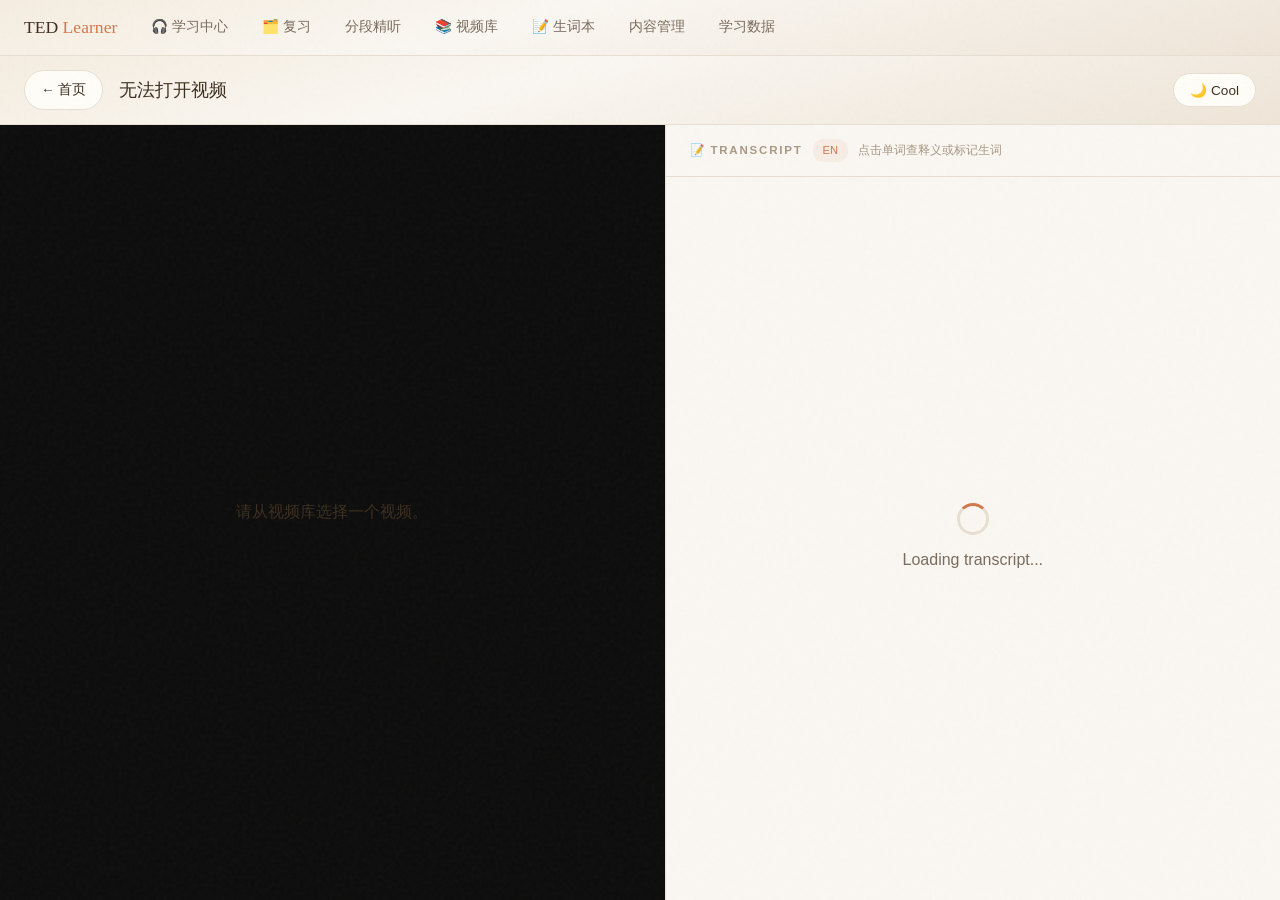
<file: player.html>
<!DOCTYPE html>
<html lang="zh-CN">
<head>
<meta charset="UTF-8">
<meta name="viewport" content="width=device-width, initial-scale=1.0">
<title>TED Talk Player</title>
<link rel="stylesheet" href="./assets/common.css">
<style>
/* ===== Dual Theme Variables ===== */
:root {
  --bg: #faf7f2;
  --bg-secondary: #f3efe8;
  --card-bg: #fffdf8;
  --card-hover: #fffefc;
  --text: #3d2e1f;
  --text-secondary: #7a6b5c;
  --text-tertiary: #a89885;
  --accent: #d4784c;
  --accent-hover: #c06840;
  --accent-glow: rgba(212, 120, 76, 0.12);
  --accent-soft: rgba(212, 120, 76, 0.08);
  --border: #e8dfd3;
  --border-hover: #d4c8b6;
  --tag-bg: #f3efe8;
  --tag-text: #8b7355;
  --shadow-sm: 0 1px 3px rgba(61, 46, 31, 0.06);
  --shadow-md: 0 4px 16px rgba(61, 46, 31, 0.08);
  --shadow-lg: 0 12px 40px rgba(61, 46, 31, 0.10);
  --grain-opacity: 0.03;
  --gradient-header: linear-gradient(165deg, #f5ede0 0%, #faf7f2 40%, #efe5d8 100%);
  --card-badge-bg: rgba(212, 120, 76, 0.1);
  --card-badge-text: #b85d30;
  --highlight-bg: rgba(212, 120, 76, 0.12);
  --highlight-border: #d4784c;
  --player-bg: #0d0d0d;
  --player-text: #ccc;
}
[data-theme="cool"] {
  --bg: #0c0e14;
  --bg-secondary: #12151d;
  --card-bg: #181b25;
  --card-hover: #1c1f2a;
  --text: #e2e4eb;
  --text-secondary: #9398a8;
  --text-tertiary: #62687a;
  --accent: #8bafe0;
  --accent-hover: #7a9fd4;
  --accent-glow: rgba(139, 175, 224, 0.10);
  --accent-soft: rgba(139, 175, 224, 0.06);
  --border: #222636;
  --border-hover: #2e3348;
  --tag-bg: #1e2230;
  --tag-text: #8a90a8;
  --shadow-sm: 0 1px 3px rgba(0, 0, 0, 0.18);
  --shadow-md: 0 4px 16px rgba(0, 0, 0, 0.25);
  --shadow-lg: 0 12px 40px rgba(0, 0, 0, 0.35);
  --grain-opacity: 0.04;
  --gradient-header: linear-gradient(165deg, #141820 0%, #0c0e14 40%, #10141e 100%);
  --card-badge-bg: rgba(139, 175, 224, 0.12);
  --card-badge-text: #8bafe0;
  --highlight-bg: rgba(139, 175, 224, 0.12);
  --highlight-border: #8bafe0;
  --player-bg: #0a0a0f;
  --player-text: #b0b5c0;
}

/* ===== Reset & Base ===== */
*, *::before, *::after { margin: 0; padding: 0; box-sizing: border-box; }
html { scroll-behavior: smooth; }
body {
  font-family: -apple-system, BlinkMacSystemFont, 'Segoe UI', sans-serif;
  background: var(--bg);
  color: var(--text);
  height: 100vh;
  max-height: 100vh;
  overflow: hidden;
  line-height: 1.65;
  font-weight: 400;
  transition: background 0.5s ease, color 0.5s ease;
  -webkit-font-smoothing: antialiased;
  display: flex; flex-direction: column;
}
body::after {
  content: '';
  position: fixed; inset: 0; pointer-events: none; z-index: 9999;
  opacity: var(--grain-opacity);
  background-image: url("data:image/svg+xml,%3Csvg viewBox='0 0 256 256' xmlns='http://www.w3.org/2000/svg'%3E%3Cfilter id='n'%3E%3CfeTurbulence type='fractalNoise' baseFrequency='0.85' numOctaves='4' stitch='stitch'/%3E%3C/filter%3E%3Crect width='100%25' height='100%25' filter='url(%23n)'/%3E%3C/svg%3E");
  transition: opacity 0.5s ease;
}

/* ===== Top Bar ===== */
.topbar {
  background: var(--gradient-header);
  border-bottom: 1px solid var(--border);
  padding: 14px 24px;
  display: flex; align-items: center; gap: 16px;
  transition: background 0.5s ease, border-color 0.5s ease;
  flex-shrink: 0;
  position: relative; z-index: 1;
}
.back-btn {
  padding: 8px 16px; border: 1px solid var(--border);
  border-radius: 22px; background: var(--card-bg);
  color: var(--text); cursor: pointer;
  font-size: 0.85rem; font-weight: 500;
  transition: all 0.3s ease;
  font-family: sans-serif;
  text-decoration: none;
  display: inline-flex; align-items: center; gap: 6px;
  white-space: nowrap;
}
.back-btn:hover { border-color: var(--accent); background: var(--accent-soft); }
.video-title {
  font-family: Georgia, serif;
  font-size: 1.15rem; font-weight: 400;
  flex: 1; min-width: 0;
  overflow: hidden; text-overflow: ellipsis; white-space: nowrap;
}
.theme-toggle {
  padding: 8px 16px; border: 1px solid var(--border);
  border-radius: 22px; background: var(--card-bg);
  color: var(--text); cursor: pointer;
  font-size: 0.85rem; font-weight: 500;
  transition: all 0.3s ease;
  font-family: sans-serif;
  white-space: nowrap;
}
.theme-toggle:hover { border-color: var(--accent); background: var(--accent-soft); }

/* ===== Main Layout ===== */
.main {
  display: flex; flex: 1; min-height: 0;
}
.player-pane {
  flex: 0 0 52%; min-width: 0; min-height: 0;
  display: flex; flex-direction: column;
  background: var(--player-bg);
  border-right: 1px solid var(--border);
  transition: border-color 0.5s ease;
}
.transcript-pane {
  flex: 1; min-width: 0; min-height: 0;
  display: flex; flex-direction: column;
  background: var(--bg);
  transition: background 0.5s ease;
}

/* ===== Player Area ===== */
.player-wrapper {
  flex: 1; display: flex; align-items: center; justify-content: center;
  padding: 32px;
}
.player-wrapper video,
.player-wrapper audio {
  max-width: 100%; max-height: 100%;
  border-radius: 8px;
  outline: none;
}
/* Audio-only: show a nice visual placeholder */
.audio-visual {
  text-align: center;
  color: var(--player-text);
}
.audio-visual .speaker-icon {
  font-size: 6rem; margin-bottom: 16px;
  opacity: 0.6;
}
.audio-visual .audio-title {
  font-family: Georgia, serif;
  font-size: 1.4rem; margin-bottom: 8px;
}
.audio-visual .audio-hint {
  font-size: 0.85rem; opacity: 0.5;
}
.player-controls-bar {
  padding: 12px 24px;
  border-top: 1px solid rgba(255,255,255,0.08);
  display: flex; align-items: center; gap: 12px;
}
.time-display {
  color: var(--player-text); font-size: 0.82rem;
  font-variant-numeric: tabular-nums;
  min-width: 100px;
}
.progress-container {
  flex: 1; height: 4px;
  background: rgba(255,255,255,0.12);
  border-radius: 2px; cursor: pointer;
  position: relative;
}
.progress-fill {
  height: 100%; background: var(--accent);
  border-radius: 2px; transition: width 0.05s linear;
}
.play-pause-btn {
  background: none; border: 1px solid rgba(255,255,255,0.2);
  color: var(--player-text); width: 36px; height: 36px;
  border-radius: 50%; cursor: pointer;
  font-size: 1rem; display: flex; align-items: center; justify-content: center;
  transition: all 0.2s ease;
}
.play-pause-btn:hover { border-color: var(--accent); color: var(--accent); }
.yt-link {
  color: var(--player-text); text-decoration: none;
  font-size: 0.82rem; opacity: 0.6; transition: opacity 0.2s;
  white-space: nowrap;
}
.yt-link:hover { opacity: 1; color: var(--accent); }

/* ===== Transcript Area ===== */
.transcript-header {
  padding: 14px 24px;
  border-bottom: 1px solid var(--border);
  display: flex; align-items: center; gap: 10px;
  transition: border-color 0.5s ease;
  flex-shrink: 0;
}
.transcript-header .label {
  font-size: 0.72rem; text-transform: uppercase; letter-spacing: 1.8px;
  color: var(--text-tertiary); font-weight: 600;
}
.transcript-header .hint {
  font-size: 0.72rem; color: var(--text-tertiary);
}
.transcript-header .lang-badge {
  font-size: 0.7rem; background: var(--accent-soft);
  color: var(--accent); padding: 2px 10px; border-radius: 10px;
  font-weight: 500;
}
.transcript-scroll {
  flex: 1; overflow-y: auto; overflow-x: hidden;
  padding: 16px 0;
  scroll-behavior: smooth;
}
.transcript-line {
  padding: 8px 24px;
  cursor: pointer;
  transition: all 0.25s ease;
  border-left: 3px solid transparent;
  display: flex; gap: 12px;
  align-items: flex-start;
}
.transcript-line:hover {
  background: var(--accent-soft);
}
.transcript-line.active {
  background: var(--highlight-bg);
  border-left-color: var(--highlight-border);
}
.transcript-line .timestamp {
  font-size: 0.75rem; color: var(--text-tertiary);
  font-variant-numeric: tabular-nums;
  white-space: nowrap; min-width: 56px;
  padding-top: 2px;
  font-weight: 500;
}
.transcript-line .text {
  font-size: 0.92rem; color: var(--text);
  line-height: 1.6;
  transition: color 0.25s ease;
}
.transcript-line.active .text {
  color: var(--accent);
}
.transcript-line.active .timestamp {
  color: var(--accent);
}

/* ===== Clickable words in transcript ===== */
.tw {
  cursor: pointer;
  border-radius: 3px;
  padding: 0 1px;
  transition: background 0.15s ease, color 0.25s ease;
}
.tw:hover { background: var(--accent-soft); }
.tw.saved {
  color: var(--accent);
  font-weight: 600;
}
.tw.saved::after {
  content: '★';
  font-size: 0.58em;
  vertical-align: super;
  margin-left: 1px;
}

/* ===== Word popup card ===== */
.word-popup {
  position: fixed; z-index: 1000;
  width: min(350px, calc(100vw - 16px));
  max-height: calc(100vh - 16px);
  overflow-y: auto;
  background: var(--card-bg);
  border: 1px solid var(--border);
  border-radius: 14px;
  box-shadow: var(--shadow-lg);
  padding: 16px;
  display: none;
}
.word-popup.show { display: block; }
.word-popup .wp-word {
  font-family: Georgia, serif;
  font-size: 1.4rem; line-height: 1.2;
}
.word-popup .wp-meta {
  font-size: 0.72rem; color: var(--text-tertiary);
  margin: 4px 0 10px;
  font-variant-numeric: tabular-nums;
}
.word-popup .wp-ctx {
  font-size: 0.8rem; color: var(--text-secondary);
  margin: 0 0 12px;
  border-left: 2px solid var(--border);
  padding: 2px 0 2px 10px;
}
.wp-dictionary, .wp-analysis { margin: 10px 0; }
.wp-dictionary { max-height: 220px; overflow-y: auto; }
.wp-analyze { margin: 8px 0; }
.wp-btn {
  width: 100%;
  padding: 9px;
  border: 1px solid var(--border);
  border-radius: 10px;
  background: transparent; color: var(--text);
  font-family: inherit; font-size: 0.85rem; font-weight: 500;
  cursor: pointer;
  transition: all 0.25s ease;
}
.wp-btn:hover { border-color: var(--accent); background: var(--accent-soft); }
.wp-btn.on {
  background: var(--accent); border-color: var(--accent); color: #fff;
}

/* ===== Loading / Error States ===== */
.loading, .error-state {
  display: flex; flex-direction: column; align-items: center; justify-content: center;
  height: 100%; color: var(--text-secondary); gap: 12px;
}
.loading .spinner {
  width: 32px; height: 32px;
  border: 3px solid var(--border);
  border-top-color: var(--accent);
  border-radius: 50%;
  animation: spin 0.8s linear infinite;
}
@keyframes spin { to { transform: rotate(360deg); } }

/* ===== Responsive ===== */
@media (max-width: 768px) {
  .main { flex-direction: column; }
  .player-pane { flex: 0 0 auto; border-right: none; border-bottom: 1px solid var(--border); }
  .player-wrapper { padding: 16px; }
  .video-title { font-size: 1rem; }
}
</style>
</head>
<body>

<!-- Top Bar -->
<div class="topbar">
  <a class="back-btn" href="./index.html">← 首页</a>
  <div class="video-title" id="videoTitle">Loading...</div>
  <button class="theme-toggle" onclick="toggleTheme()" id="themeBtn">🌙 Cool</button>
</div>

<!-- Main Content -->
<div class="main">
  <!-- Left: Player -->
  <div class="player-pane" id="playerPane">
    <div class="player-wrapper" id="playerWrapper">
      <div class="loading"><div class="spinner"></div><div>Loading media...</div></div>
    </div>
    <div class="player-controls-bar" id="controlsBar" style="display:none">
      <button class="play-pause-btn" id="playPauseBtn" onclick="togglePlay()">▶</button>
      <span class="time-display" id="timeDisplay">0:00 / 0:00</span>
      <div class="progress-container" id="progressContainer" onclick="seek(event)">
        <div class="progress-fill" id="progressFill" style="width:0%"></div>
      </div>
      <a class="yt-link" id="ytLink" href="#" target="_blank" rel="noopener">🎬 YouTube</a>
    </div>
  </div>

  <!-- Right: Transcript -->
  <div class="transcript-pane">
    <div class="transcript-header">
      <span class="label">📝 Transcript</span>
      <span class="lang-badge" id="langBadge">EN</span>
      <span class="hint">点击单词查释义或标记生词</span>
    </div>
    <div class="transcript-scroll" id="transcriptScroll">
      <div class="loading"><div class="spinner"></div><div>Loading transcript...</div></div>
    </div>
  </div>
</div>

<!-- Word popup -->
<div class="word-popup" id="wordPopup">
  <div class="word-audio"><div class="wp-word" id="wpWord"></div><span id="wpPronunciation"></span></div>
  <div class="wp-meta" id="wpMeta"></div>
  <div class="wp-ctx" id="wpCtx"></div>
  <div class="wp-dictionary" id="wpDictionary" aria-live="polite"></div>
  <button class="wp-btn wp-analyze" id="wpAnalyze">✨ 深度解析当前语境</button>
  <div class="wp-analysis" id="wpAnalysis" aria-live="polite"></div>
  <button class="wp-btn" id="wpBtn"></button>
</div>

<script src="./assets/common.js"></script>
<script src="./assets/pronunciation.js"></script>
<script>
// ===== Theme =====
var body = document.body;
var themeBtn = document.getElementById('themeBtn');
var saved = localStorage.getItem('ted-theme');
if (saved === 'cool') { body.dataset.theme = 'cool'; themeBtn.textContent = '☀️ Warm'; }

function toggleTheme() {
  var isWarm = body.dataset.theme === 'warm';
  body.dataset.theme = isWarm ? 'cool' : 'warm';
  themeBtn.textContent = isWarm ? '☀️ Warm' : '🌙 Cool';
  localStorage.setItem('ted-theme', isWarm ? 'cool' : 'warm');
}

// ===== Parse URL param =====
var params = new URLSearchParams(window.location.search);
var videoParam = params.get('video');
var videoInfo = null;

// ===== Player State =====
var mediaElement = null;
var transcriptSegments = [];
var currentActiveIndex = -1;
var isVideo = false;
var currentSlug = videoParam;
var lastSavedAt = 0;

// ===== Vocab state =====
var vocabEntries = [];
var vocabLoaded = false;

function playerError(message) {
  document.getElementById('videoTitle').textContent = '无法打开视频';
  var wrapper = document.getElementById('playerWrapper');
  wrapper.textContent = message;
}
if (!videoParam) playerError('请从视频库选择一个视频。');
else App.apiGet('/api/video?video=' + encodeURIComponent(videoParam)).then(function (data) {
  videoInfo = data.video;
  document.getElementById('videoTitle').textContent = videoInfo.title;
  document.title = videoInfo.title + ' — TED Player';
  var source = document.getElementById('ytLink');
  source.hidden = !videoInfo.youtube;
  if (videoInfo.youtube) source.href = videoInfo.youtube;
  initPlayer(videoInfo.id, videoInfo);
}).catch(function (error) { playerError(error.message); });

function getMedia() {
  return mediaElement || document.querySelector('audio') || document.querySelector('video');
}

function initVocab() {
  App.getVocab().then(function (entries) {
    vocabEntries = entries;
    vocabLoaded = true;
    paintSavedWords();
  }).catch(function () {
    vocabLoaded = true;
  });
}

function entryKey(slug, t, word) {
  return slug + '|' + Math.round(t) + '|' + word.toLowerCase();
}

function findEntry(slug, t, word) {
  for (var i = 0; i < vocabEntries.length; i++) {
    var e = vocabEntries[i];
    if (e.slug === slug && e.word.toLowerCase() === word.toLowerCase() &&
        Math.abs(e.t - t) < 0.5) {
      return e;
    }
  }
  return null;
}

function paintSavedWords() {
  if (!vocabLoaded) return;
  var savedInVideo = {};
  vocabEntries.forEach(function (e) {
    if (e.slug === currentSlug) savedInVideo[e.word.toLowerCase()] = true;
  });
  var spans = document.querySelectorAll('.transcript-scroll .tw');
  spans.forEach(function (s) {
    if (savedInVideo[s.dataset.w]) s.classList.add('saved');
    else s.classList.remove('saved');
  });
}

// ===== Player Init =====
function initPlayer(videoId, info) {
  currentSlug = videoId;
  // The catalog provides encoded media URLs and a stable learning identity.
  var mediaPath = info.media_url;
  var ext = info.media_file.split('.').pop().toLowerCase();
  isVideo = (ext === 'mp4' || ext === 'webm' || ext === 'mov');

  var wrapper = document.getElementById('playerWrapper');

  if (isVideo) {
    mediaElement = document.createElement('video');
    mediaElement.controls = false;
    mediaElement.style.maxWidth = '100%';
    mediaElement.style.maxHeight = '100%';
    mediaElement.style.borderRadius = '8px';
    mediaElement.style.outline = 'none';
    wrapper.innerHTML = '';
    wrapper.appendChild(mediaElement);
  } else {
    mediaElement = document.createElement('audio');
    wrapper.innerHTML = '<div class="audio-visual">' +
      '<div class="speaker-icon">🎙️</div>' +
      '<div class="audio-title">' + escapeHtml(info.title) + '</div>' +
      '<div class="audio-hint">Audio-only · TED Talk</div>' +
      '</div>';
    wrapper.appendChild(mediaElement);
  }

  mediaElement.src = mediaPath;
  mediaElement.preload = 'auto';

  // Show controls
  document.getElementById('controlsBar').style.display = 'flex';

  // Events
  mediaElement.addEventListener('timeupdate', onTimeUpdate);
  mediaElement.addEventListener('loadedmetadata', function () {
    updateTimeDisplay();
    // Resume at explicit t= position (from learning center / vocab links)
    var resumeT = parseFloat(params.get('t'));
    if (!isNaN(resumeT)) {
      mediaElement.currentTime = Math.max(0, resumeT);
      lastSavedAt = resumeT;
    }
  });
  mediaElement.addEventListener('play', function () {
    document.getElementById('playPauseBtn').textContent = '⏸';
  });
  mediaElement.addEventListener('pause', function () {
    document.getElementById('playPauseBtn').textContent = '▶';
  });
  mediaElement.addEventListener('ended', function () {
    document.getElementById('playPauseBtn').textContent = '↺';
  });
  mediaElement.addEventListener('error', function (e) {
    wrapper.innerHTML = '<div class="error-state"><div style="font-size:2rem">⚠️</div><div>Media failed to load</div><div style="font-size:0.85rem;opacity:0.6">' + escapeHtml(mediaPath) + '</div></div>';
    document.getElementById('controlsBar').style.display = 'none';
  });

  // Progress click
  mediaElement.addEventListener('timeupdate', updateProgress);

  // Load saved words + transcript
  initVocab();
  loadTranscript(videoId);
}

function loadTranscript(videoId) {
  var scroll = document.getElementById('transcriptScroll');
  App.apiGet('/api/transcript?video=' + encodeURIComponent(videoId)).then(function (data) {
    transcriptSegments = data.segments;
    if (!transcriptSegments.length) {
      document.getElementById('langBadge').textContent = '待转录';
      scroll.textContent = '这个视频尚未转录，可以正常播放。补充带时间戳字幕后，刷新即可使用同步字幕和点词学习。';
      return;
    }
    document.getElementById('langBadge').textContent = (data.video.language || 'en').toUpperCase();
    renderTranscript();
  }).catch(function (error) { scroll.textContent = '无法读取字幕：' + error.message; });
}

// Tokenize raw text, escaping each fragment separately so HTML entities stay intact.
function tokenizeHtml(text) {
  var re = /[A-Za-z]+(?:'[A-Za-z]+)?/g;
  var html = '', last = 0, match;
  while ((match = re.exec(text)) !== null) {
    html += escapeHtml(text.slice(last, match.index));
    var word = match[0];
    html += '<span class="tw" data-w="' + escapeHtml(word.toLowerCase()) +
      '">' + escapeHtml(word) + '</span>';
    last = re.lastIndex;
  }
  return html + escapeHtml(text.slice(last));
}

function renderTranscript() {
  var scroll = document.getElementById('transcriptScroll');
  if (transcriptSegments.length === 0) {
    scroll.innerHTML = '<div class="error-state"><div>No transcript segments found</div></div>';
    return;
  }

  var html = '';
  for (var i = 0; i < transcriptSegments.length; i++) {
    var seg = transcriptSegments[i];
    var ts = formatTime(seg.start);
    var textHtml = tokenizeHtml(seg.text);
    html += '<div class="transcript-line" data-index="' + i + '" data-start="' + seg.start + '" onclick="jumpTo(' + seg.start + ')">' +
      '<span class="timestamp">' + ts + '</span>' +
      '<span class="text">' + textHtml + '</span>' +
      '</div>';
  }
  scroll.innerHTML = html;
  paintSavedWords();
}

function onTimeUpdate() {
  var media = getMedia();
  if (!media) return;
  var currentTime = media.currentTime;
  // Find current segment
  var found = -1;
  for (var i = 0; i < transcriptSegments.length; i++) {
    if (currentTime >= transcriptSegments[i].start && currentTime < transcriptSegments[i].end) {
      found = i;
      break;
    }
  }

  if (found !== currentActiveIndex) {
    // Remove old active
    if (currentActiveIndex >= 0) {
      var oldEl = document.querySelector('.transcript-line[data-index="' + currentActiveIndex + '"]');
      if (oldEl) oldEl.classList.remove('active');
    }
    // Set new active
    currentActiveIndex = found;
    if (found >= 0) {
      var newEl = document.querySelector('.transcript-line[data-index="' + found + '"]');
      if (newEl) {
        newEl.classList.add('active');
        // Auto-scroll to keep active line visible
        newEl.scrollIntoView({ block: 'center', behavior: 'smooth' });
      }
    }
  }

  // Remember position for learning center (throttled to once / 3s)
  if (currentSlug && videoInfo && currentTime - lastSavedAt >= 3) {
    lastSavedAt = currentTime;
    try {
      localStorage.setItem('ted:last', JSON.stringify({
        slug: currentSlug,
        t: currentTime,
        title: videoInfo.title
      }));
    } catch (e) {}
  }

  updateProgress();
}

function updateProgress() {
  var media = getMedia();
  if (!media || !media.duration) return;
  var pct = (media.currentTime / media.duration) * 100;
  document.getElementById('progressFill').style.width = pct + '%';
  updateTimeDisplay();
}

function updateTimeDisplay() {
  var media = getMedia();
  if (!media) return;
  var current = formatTime(media.currentTime || 0);
  var total = formatTime(media.duration || 0);
  document.getElementById('timeDisplay').textContent = current + ' / ' + total;
}

function formatTime(seconds) {
  if (isNaN(seconds) || seconds < 0) return '0:00';
  var m = Math.floor(seconds / 60);
  var s = Math.floor(seconds % 60);
  return m + ':' + (s < 10 ? '0' : '') + s;
}

function togglePlay() {
  var media = getMedia();
  if (!media) return;
  if (media.paused || media.ended) {
    if (media.ended) { media.currentTime = 0; }
    media.play();
  } else {
    media.pause();
  }
}

function seek(e) {
  var media = getMedia();
  if (!media || !media.duration) return;
  var container = document.getElementById('progressContainer');
  var rect = container.getBoundingClientRect();
  var pct = (e.clientX - rect.left) / rect.width;
  media.currentTime = pct * media.duration;
}

function jumpTo(time) {
  var media = getMedia();
  if (!media) return;
  media.currentTime = time;
  media.play();
}

function escapeHtml(str) {
  var div = document.createElement('div');
  div.textContent = str;
  return div.innerHTML;
}

// ===== Word popup interactions =====
var popup = document.getElementById('wordPopup');
var popupSpan = null;
var popupRequestId = 0;

function positionPopup(span) {
  if (!span || !popup.classList.contains('show')) return;
  var r = span.getBoundingClientRect();
  var pw = popup.offsetWidth, ph = popup.offsetHeight;
  var left = Math.min(r.left, window.innerWidth - pw - 8);
  var top = Math.min(r.bottom + 8, window.innerHeight - ph - 8);
  popup.style.left = Math.max(8, left) + 'px';
  popup.style.top = Math.max(8, top) + 'px';
}

// Capture-phase: fires before the line's onclick (bubble), so the line won't jump
document.getElementById('transcriptScroll').addEventListener('click', function (e) {
  var target = e.target;
  if (!target.classList || !target.classList.contains('tw')) return;
  e.stopPropagation();
  e.preventDefault();
  openWordPopup(target);
}, true);

function openWordPopup(span) {
  popupSpan = span;
  var requestId = ++popupRequestId;
  var line = span.closest('.transcript-line');
  var idx = line ? parseInt(line.dataset.index, 10) : -1;
  var seg = idx >= 0 ? transcriptSegments[idx] : null;
  var t = seg ? seg.start : 0;
  var word = span.dataset.w;

  document.getElementById('wpWord').textContent = word;
  App.stopPronunciation();
  var pronunciation = document.getElementById('wpPronunciation');
  pronunciation.replaceChildren();
  App.addPronunciation(pronunciation, word);
  document.getElementById('wpCtx').textContent = seg ? seg.text : '';
  document.getElementById('wpMeta').textContent =
    formatTime(t) + ' · ' + (videoInfo ? videoInfo.title : '');

  var dictionary = document.getElementById('wpDictionary');
  var analysis = document.getElementById('wpAnalysis');
  var analyzeBtn = document.getElementById('wpAnalyze');
  dictionary.textContent = '正在查本地词典…';
  analysis.textContent = '';
  analyzeBtn.disabled = false;
  analyzeBtn.textContent = '✨ 深度解析当前语境';
  analyzeBtn.onclick = function () {
    analyzeBtn.disabled = true;
    analyzeBtn.textContent = '解析中…';
    analysis.textContent = '正在分析当前原句，首次查询可能需要几十秒';
    positionPopup(span);
    App.analyzeWord(word, seg ? seg.text : '').then(function (result) {
      if (requestId !== popupRequestId) return;
      analysis.innerHTML = App.analysisHtml(result);
      analyzeBtn.textContent = '✓ 已解析';
      positionPopup(span);
    }).catch(function (err) {
      if (requestId !== popupRequestId) return;
      analysis.innerHTML = '<span class="dict-error">' + App.escapeHtml(err.message) + '</span>';
      analyzeBtn.disabled = false;
      analyzeBtn.textContent = '重试深度解析';
      positionPopup(span);
    });
  };

  var existing = findEntry(currentSlug, t, word);
  var btn = document.getElementById('wpBtn');
  btn.onclick = function () {
    if (existing) removeEntry(existing);
    else saveEntry(word, seg, t);
  };
  if (existing) {
    btn.textContent = '✓ 已标记（点击取消）';
    btn.classList.add('on');
  } else {
    btn.textContent = '⭐ 标记生词';
    btn.classList.remove('on');
  }

  popup.classList.add('show');
  positionPopup(span);
  App.lookupWord(word).then(function (entry) {
    if (requestId !== popupRequestId) return;
    dictionary.innerHTML = App.dictionaryHtml(entry);
    positionPopup(span);
  }).catch(function (err) {
    if (requestId !== popupRequestId) return;
    dictionary.innerHTML = '<span class="dict-error">' + App.escapeHtml(err.message) +
      '，可以试试深度解析</span>';
    positionPopup(span);
  });
}

function closePopup() {
  App.stopPronunciation();
  popupRequestId++;
  popup.classList.remove('show');
  popupSpan = null;
}

function saveEntry(word, seg, t) {
  App.apiPost('/api/vocab', {
    word: word,
    sentence: seg ? seg.text : '',
    slug: currentSlug,
    video_title: videoInfo ? videoInfo.title : '',
    t: t
  }).then(function (res) {
    vocabEntries.push(res.entry);
    closePopup();
    paintSavedWords();
  }).catch(function (err) {
    alert('标记失败：' + err.message);
  });
}

function removeEntry(entry) {
  App.apiDelete('/api/vocab?id=' + encodeURIComponent(entry.id)).then(function () {
    vocabEntries = vocabEntries.filter(function (e) { return e.id !== entry.id; });
    closePopup();
    paintSavedWords();
  }).catch(function (err) {
    alert('删除失败：' + err.message);
  });
}

// Close popup on outside click / Esc
document.addEventListener('mousedown', function (e) {
  if (!popup.classList.contains('show')) return;
  if (popup.contains(e.target)) return;
  if (popupSpan && e.target === popupSpan) return;
  closePopup();
});
document.addEventListener('keydown', function (e) {
  if (e.key === 'Escape') closePopup();
});
</script>
</body>
</html>
</file>
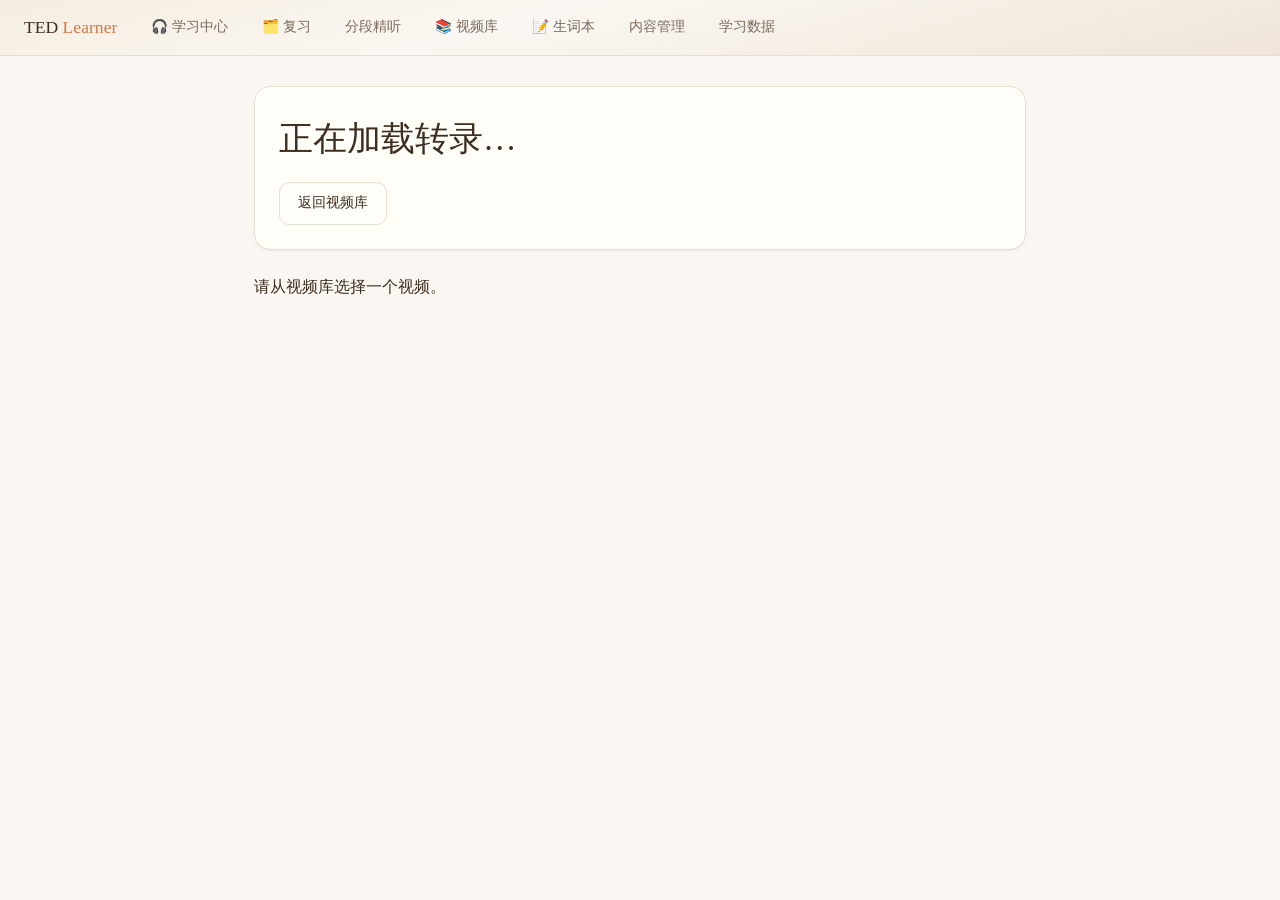
<file: transcript.html>
<!DOCTYPE html>
<html lang="zh-CN"><head><meta charset="utf-8"><meta name="viewport" content="width=device-width, initial-scale=1">
<title>转录阅读 · TED Learner</title><link rel="stylesheet" href="./assets/common.css">
<style>.reading{max-width:820px}.reading-header{padding:24px;margin-bottom:24px}.reading-line{display:flex;gap:20px;padding:16px 4px;border-bottom:1px solid var(--border)}.reading-line a{flex:0 0 65px;color:var(--accent);font-variant-numeric:tabular-nums}.reading-line p{margin:0;white-space:pre-wrap;overflow-wrap:anywhere}.reading-actions{display:flex;gap:12px;flex-wrap:wrap}</style>
</head><body><main class="page reading"><header class="panel reading-header"><h1 class="page-title" id="readingTitle">正在加载转录…</h1><p id="readingSpeaker"></p><div class="reading-actions"><a class="btn" href="./library.html">返回视频库</a><a class="btn btn-primary" id="readingPlayer" hidden>打开播放器</a></div></header><div id="readingStatus" role="status"></div><div id="readingLines"></div></main>
<script src="./assets/common.js"></script><script src="./assets/transcript.js"></script></body></html>
</file>
<file: assets/common.css>
/* ===== TedLib shared theme variables (warm / cool) ===== */
:root {
  --bg: #faf7f2;
  --bg-secondary: #f3efe8;
  --card-bg: #fffdf8;
  --card-hover: #fffefc;
  --text: #3d2e1f;
  --text-secondary: #7a6b5c;
  --text-tertiary: #a89885;
  --accent: #d4784c;
  --accent-hover: #c06840;
  --accent-glow: rgba(212, 120, 76, 0.12);
  --accent-soft: rgba(212, 120, 76, 0.08);
  --border: #e8dfd3;
  --border-hover: #d4c8b6;
  --tag-bg: #f3efe8;
  --tag-text: #8b7355;
  --shadow-sm: 0 1px 3px rgba(61, 46, 31, 0.06);
  --shadow-md: 0 4px 16px rgba(61, 46, 31, 0.08);
  --shadow-lg: 0 12px 40px rgba(61, 46, 31, 0.10);
  --grain-opacity: 0.03;
  --gradient-header: linear-gradient(165deg, #f5ede0 0%, #faf7f2 40%, #efe5d8 100%);
  --card-badge-bg: rgba(212, 120, 76, 0.1);
  --card-badge-text: #b85d30;
  --highlight-bg: rgba(212, 120, 76, 0.12);
  --highlight-border: #d4784c;
}
[data-theme="cool"] {
  --bg: #0c0e14;
  --bg-secondary: #12151d;
  --card-bg: #181b25;
  --card-hover: #1c1f2a;
  --text: #e2e4eb;
  --text-secondary: #9398a8;
  --text-tertiary: #62687a;
  --accent: #8bafe0;
  --accent-hover: #7a9fd4;
  --accent-glow: rgba(139, 175, 224, 0.10);
  --accent-soft: rgba(139, 175, 224, 0.06);
  --border: #222636;
  --border-hover: #2e3348;
  --tag-bg: #1e2230;
  --tag-text: #8a90a8;
  --shadow-sm: 0 1px 3px rgba(0, 0, 0, 0.18);
  --shadow-md: 0 4px 16px rgba(0, 0, 0, 0.25);
  --shadow-lg: 0 12px 40px rgba(0, 0, 0, 0.35);
  --grain-opacity: 0.04;
  --gradient-header: linear-gradient(165deg, #141820 0%, #0c0e14 40%, #10141e 100%);
  --card-badge-bg: rgba(139, 175, 224, 0.12);
  --card-badge-text: #8bafe0;
  --highlight-bg: rgba(139, 175, 224, 0.12);
  --highlight-border: #8bafe0;
}

/* ===== Base ===== */
*, *::before, *::after { box-sizing: border-box; }
[hidden] { display: none !important; }
.word-audio { display: flex; align-items: center; gap: 10px; flex-wrap: wrap; }
.pronunciation-control { display: inline-flex; align-items: center; gap: 8px; flex-wrap: wrap; }
.pronunciation-btn { border: 1px solid var(--border); border-radius: 8px; padding: 5px 10px; background: var(--card-bg); color: var(--text); font: inherit; font-size: .8rem; cursor: pointer; white-space: nowrap; }
.pronunciation-btn:hover, .pronunciation-btn:focus-visible { border-color: var(--accent); background: var(--accent-soft); }
.pronunciation-status { font-size: .75rem; color: var(--text-secondary); overflow-wrap: anywhere; }
html { scroll-behavior: smooth; }
body {
  margin: 0;
  font-family: -apple-system, BlinkMacSystemFont, 'Segoe UI', sans-serif;
  background: var(--bg);
  color: var(--text);
  line-height: 1.65;
  font-weight: 400;
  transition: background 0.5s ease, color 0.5s ease;
  -webkit-font-smoothing: antialiased;
}

/* ===== Shared navigation ===== */
.app-nav {
  position: sticky; top: 0; z-index: 100;
  display: flex; align-items: center; gap: 6px;
  padding: 10px 24px;
  background: var(--gradient-header);
  border-bottom: 1px solid var(--border);
  transition: background 0.5s ease, border-color 0.5s ease;
  overflow-x: auto;
}
.app-nav .brand {
  font-family: Georgia, serif;
  font-size: 1.1rem; font-weight: 400;
  color: var(--text); text-decoration: none;
  margin-right: 14px; white-space: nowrap;
}
.app-nav .brand span { color: var(--accent); }
.app-nav .nav-link {
  color: var(--text-secondary); text-decoration: none;
  font-size: 0.86rem; font-weight: 500;
  padding: 6px 14px; border-radius: 18px;
  transition: all 0.25s ease;
  white-space: nowrap;
}
.app-nav .nav-link:hover { background: var(--accent-soft); color: var(--text); }
.app-nav .nav-link.active { background: var(--accent); color: #fff; }
.app-nav .nav-spacer { flex: 1; }
.plan-item{padding:18px 0;border-top:1px solid var(--border)}.plan-item h3{margin:0 0 8px}.plan-item p,#planProgress,#planStatus{color:var(--text-secondary);overflow-wrap:anywhere}.plan-item .btn{margin-right:8px;margin-bottom:8px}#dailyPlan{margin-bottom:26px}#planQuota{font:inherit;max-width:100%;padding:8px;background:var(--card-bg);color:var(--text);border:1px solid var(--border);border-radius:8px}.context-task{margin:20px 0;display:grid;gap:10px}.context-task textarea,.context-task select{width:100%;min-width:0;font:inherit;padding:10px;background:var(--card-bg);color:var(--text);border:1px solid var(--border);border-radius:8px}.context-task p{margin:0;overflow-wrap:anywhere}

/* ===== Page scaffold ===== */
.page {
  max-width: 1080px;
  margin: 0 auto;
  padding: 30px 24px 70px;
}
.page-title {
  font-family: Georgia, serif;
  font-size: 2.1rem; font-weight: 400;
  margin: 0 0 4px;
}
.page-sub {
  color: var(--text-secondary);
  font-size: 0.92rem;
  margin: 0 0 26px;
}

/* ===== Panels & buttons ===== */
.panel {
  background: var(--card-bg);
  border: 1px solid var(--border);
  border-radius: 16px;
  box-shadow: var(--shadow-sm);
  transition: border-color 0.3s ease, box-shadow 0.3s ease;
}
.btn {
  display: inline-flex; align-items: center; gap: 6px;
  padding: 9px 18px;
  border: 1px solid var(--border);
  border-radius: 10px;
  background: transparent; color: var(--text);
  font-family: inherit; font-size: 0.85rem; font-weight: 500;
  cursor: pointer; text-decoration: none;
  transition: all 0.25s ease;
}
.btn:hover { border-color: var(--accent); background: var(--accent-soft); transform: translateY(-1px); }
.btn-primary {
  background: var(--accent); border-color: var(--accent);
  color: #fff; box-shadow: 0 2px 8px var(--accent-glow);
}
.btn-primary:hover { background: var(--accent-hover); border-color: var(--accent-hover); }

/* ===== Form bits ===== */
.search-input {
  padding: 10px 18px;
  border: 1px solid var(--border);
  border-radius: 22px;
  background: var(--card-bg); color: var(--text);
  font-family: inherit; font-size: 0.88rem;
  width: 280px; max-width: 100%;
  transition: border-color 0.25s ease;
}
.search-input:focus { outline: none; border-color: var(--accent); }
.mini-toggle {
  padding: 8px 16px;
  border: 1px solid var(--border);
  border-radius: 20px;
  background: var(--card-bg); color: var(--text);
  font-family: inherit; font-size: 0.83rem;
  cursor: pointer; white-space: nowrap;
  transition: all 0.25s ease;
}
.mini-toggle:hover { border-color: var(--accent); background: var(--accent-soft); }

/* ===== Highlight in context sentences ===== */
mark {
  background: var(--highlight-bg);
  color: inherit;
  border-radius: 3px;
  padding: 0 2px;
}

/* ===== Empty state ===== */
.empty-state {
  text-align: center;
  color: var(--text-secondary);
  padding: 48px 24px;
}
.empty-state .empty-icon { font-size: 2.4rem; margin-bottom: 10px; }

/* ===== Grain overlay (same texture as player) ===== */
body.grain::after {
  content: '';
  position: fixed; inset: 0; pointer-events: none; z-index: 9999;
  opacity: var(--grain-opacity);
  background-image: url("data:image/svg+xml,%3Csvg viewBox='0 0 256 256' xmlns='http://www.w3.org/2000/svg'%3E%3Cfilter id='n'%3E%3CfeTurbulence type='fractalNoise' baseFrequency='0.85' numOctaves='4' stitch='stitch'/%3E%3C/filter%3E%3Crect width='100%25' height='100%25' filter='url(%23n)'/%3E%3C/svg%3E");
  transition: opacity 0.5s ease;
}
/* Dictionary blocks used by the player and vocabulary book. */
.dict-source { font-size: .72rem; color: var(--text-tertiary); margin-bottom: 8px; }
.dict-field { display: flex; gap: 8px; margin: 6px 0; font-size: .81rem; line-height: 1.45; }
.dict-label { flex: 0 0 34px; color: var(--text-tertiary); }
.dict-field > span:last-child { min-width: 0; overflow-wrap: anywhere; white-space: normal; }
.dict-error { color: #b34838; font-size: .8rem; line-height: 1.4; }
</file>
